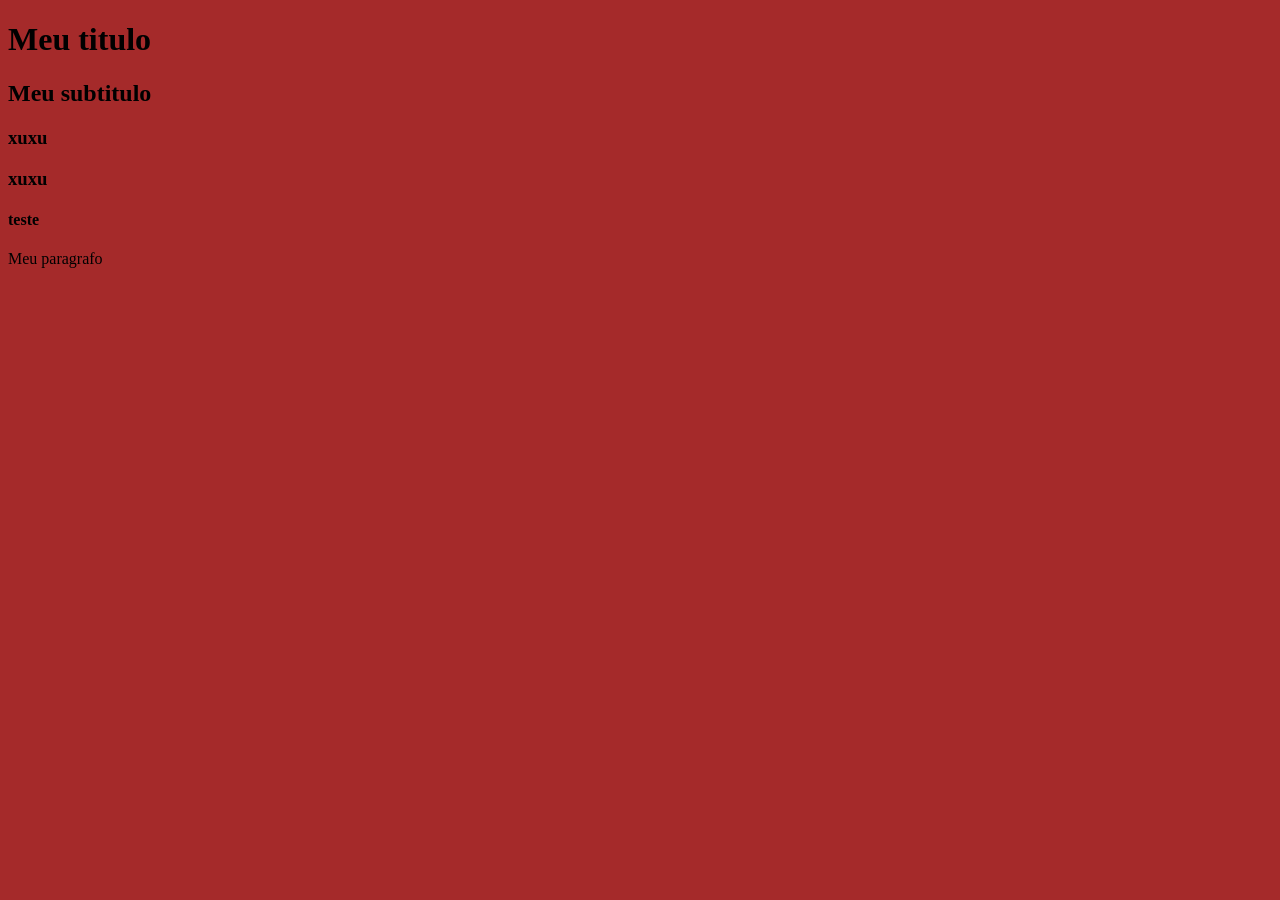
<file: fRONT END/index.html>
<!DOCTYPE html>
<html lang="pt-br"> 
<head> 
    <meta charset="UTF-8"> 
    <meta name="viewport">
    <title> Meu site </title> 
    <link rel="stylesheet" href="./estilo.css"> 
</head> 
<body> 
    <div> 
        <h1> Meu titulo </h1> 
        <h2> Meu subtitulo </h2> 
    </div> 

    <h3  id="especial"> xuxu </h3>
    <h3 classe="vip "> xuxu </h3> 
    <h4> teste </h4>
    <p class="vip"> Meu paragrafo </p> 
    
</body>
</html>
</file>
<file: fRONT END/estilo.css>
body{background-color: brown;}
</file>
